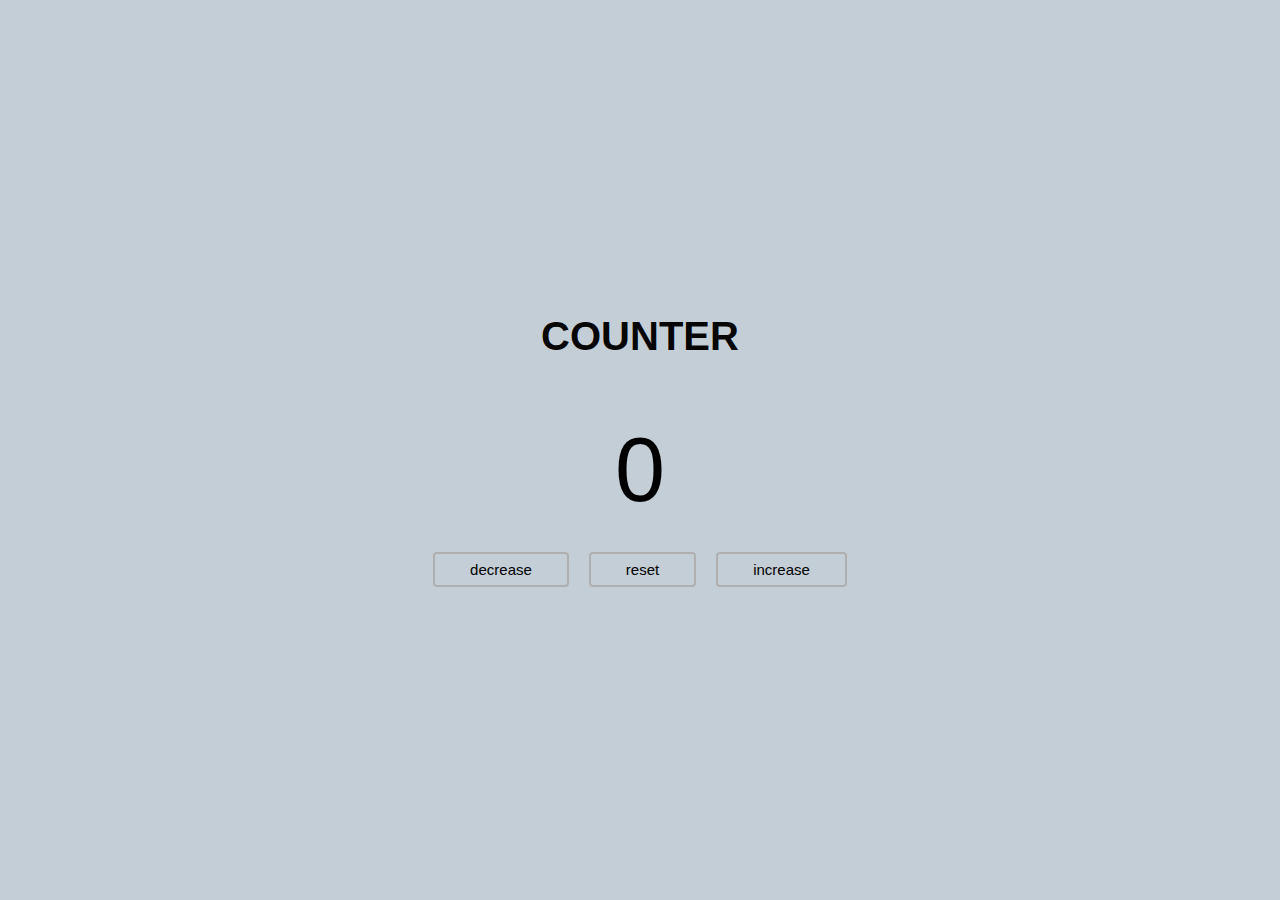
<file: index.html>
<!DOCTYPE html>
<html lang="en">
<head>
    <meta charset="UTF-8">
    <meta name="viewport" content="width=device-width, initial-scale=1.0">
    <link rel="stylesheet" href="counter.css">
    <title>Counter</title>
</head>
<body>
    <main>
       <div class="container">
            <h1>COUNTER</h1>
            <span id="value">0</span>
            <div class="button-container">
                <button class="btn decrease">decrease</button>
                <button class="btn reset">reset</button>
                <button class="btn increase">increase</button>
            </div>
       </div>
    </main>

    <script src="counter.js"></script>
</body>
</html>
</file>
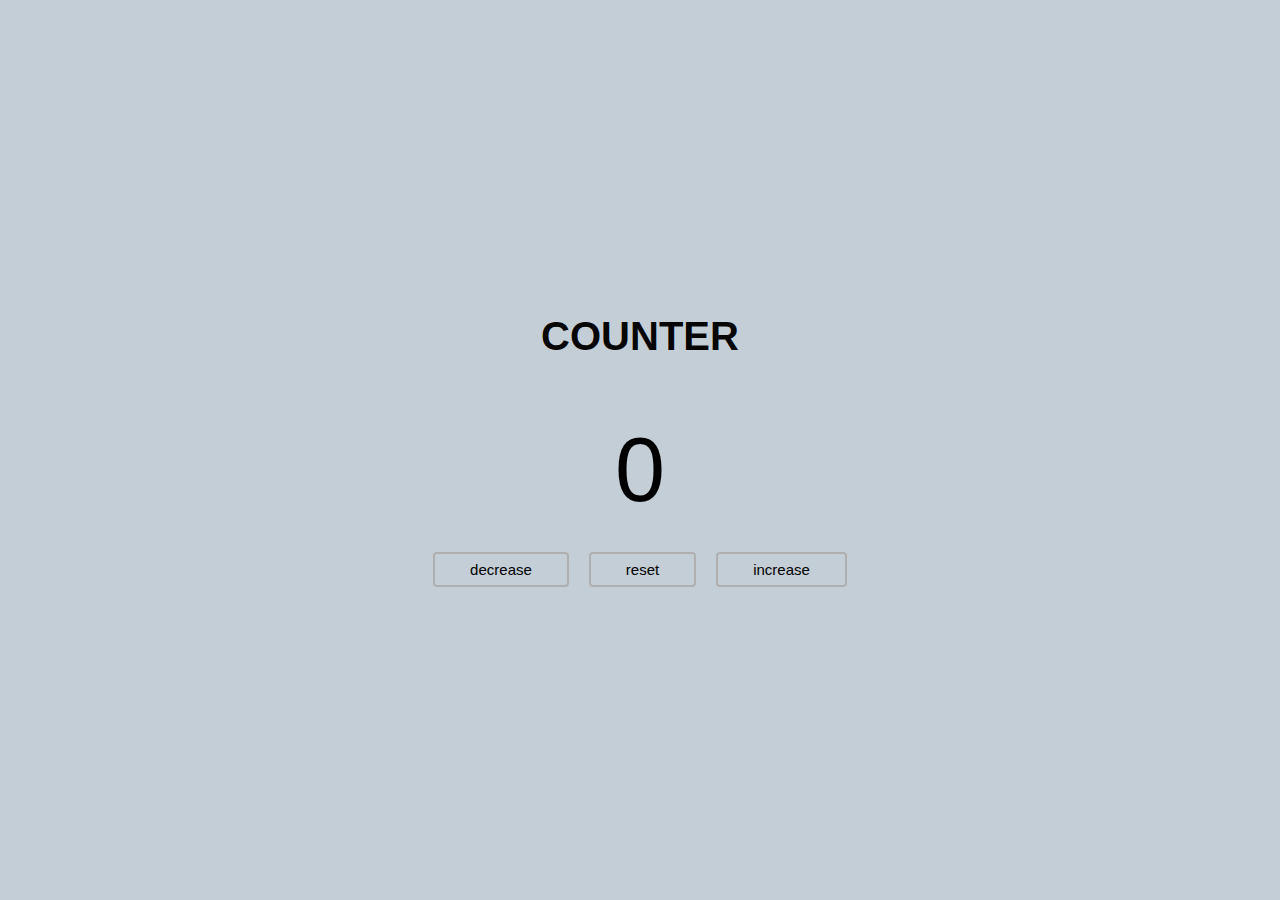
<file: counter.html>
<!DOCTYPE html>
<html lang="en">
<head>
    <meta charset="UTF-8">
    <meta name="viewport" content="width=device-width, initial-scale=1.0">
    <link rel="stylesheet" href="counter.css">
    <title>Counter</title>
</head>
<body>
    <main>
       <div class="container">
            <h1>COUNTER</h1>
            <span id="value">0</span>
            <div class="button-container">
                <button class="btn decrease">decrease</button>
                <button class="btn reset">reset</button>
                <button class="btn increase">increase</button>
            </div>
       </div>
    </main>

    <script src="counter.js"></script>
</body>
</html>
</file>
<file: counter.css>
*{
    margin: 0;
    padding: 0;
    box-sizing: border-box;
}
body{
    background-color: rgba(0, 44, 79, 0.232);
    font-family:Arial;
    width: 100vw;
    height: 100vh;
    display: flex;
    align-items: center;
    justify-content: center;
}
.container{
    display:flex;
    flex-direction:column;
    align-items:center;
}
.container h1{
    color: rgba(0, 0, 0, 0.986);
    font-size: 40px;
    margin-bottom: 50px;
    padding: 10px 50px;
    border-radius: 10px;
}
.container span{
    font-family:Impact, Haettenschweiler, 'Arial Narrow Bold', sans-serif;
    font-size: 90px;
    margin-bottom: 20px;
   
}
.button-container{
    display:flex;
    justify-content: space-around;
}
.btn{
    font-size: 15px;
    font-family: Arial, sans-serif;
    margin: 10px;
    padding: 7px 35px;
    background-color: transparent;
    border: 2px solid rgb(175, 175, 175);
    border-radius: 4px;
}
.btn:hover{
    color: white;
    background-color: rgb(22, 66, 78);
    border: 2px solid rgb(22, 66, 78);
}
</file>
